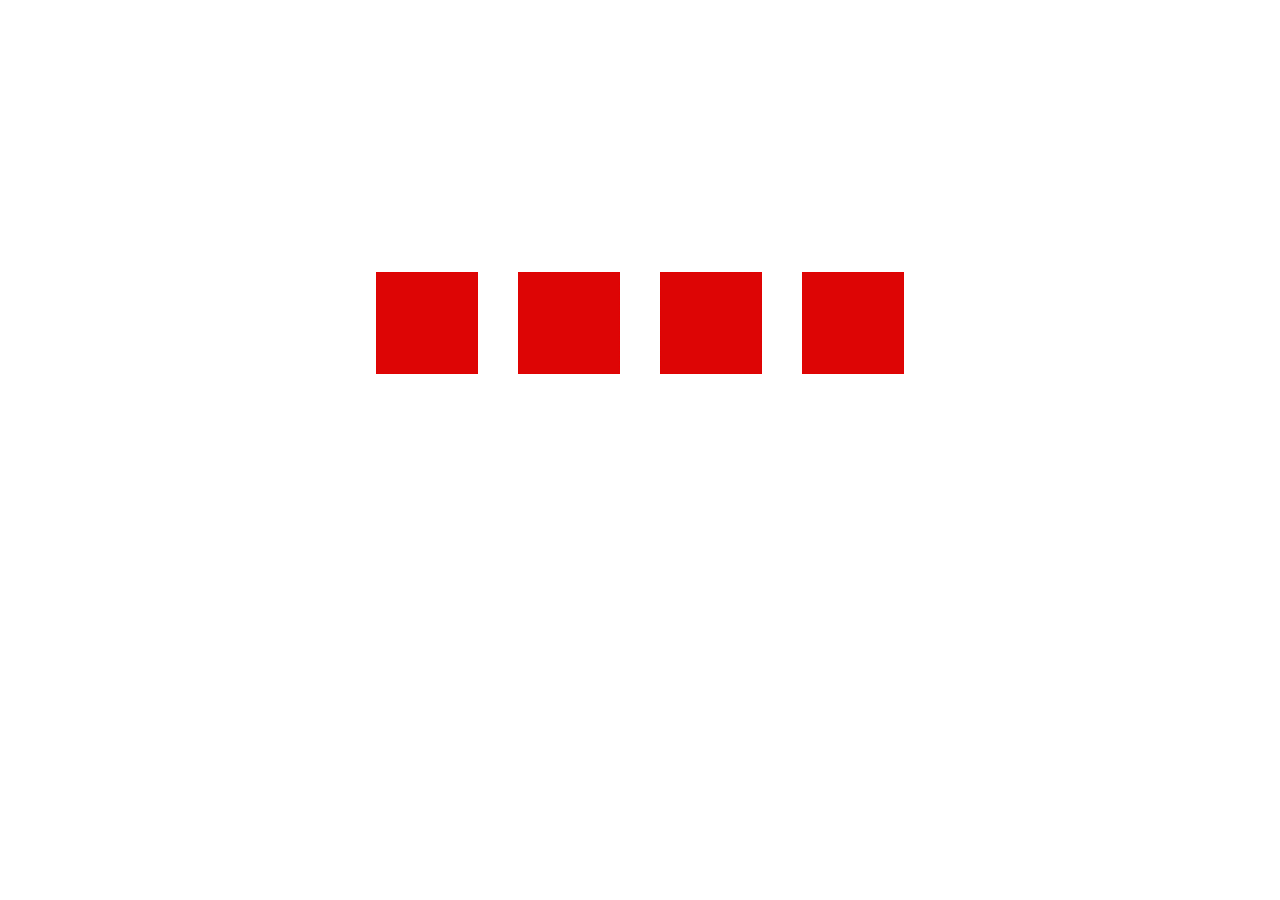
<file: flexbox/index.html>
<!DOCTYPE html>
<html lang="es">
<head>
    <meta charset="UTF-8">
    <meta name="viewport" content="width=device-width, initial-scale=1.0">
    <title>flexbox</title>
    <link rel="stylesheet" href="./srtyle.css">
</head>
<body>
    <section class="principal">
        <article></article>
        <article></article>
        <article></article>
        <article></article>
    </section>
</body>
</html>
</file>
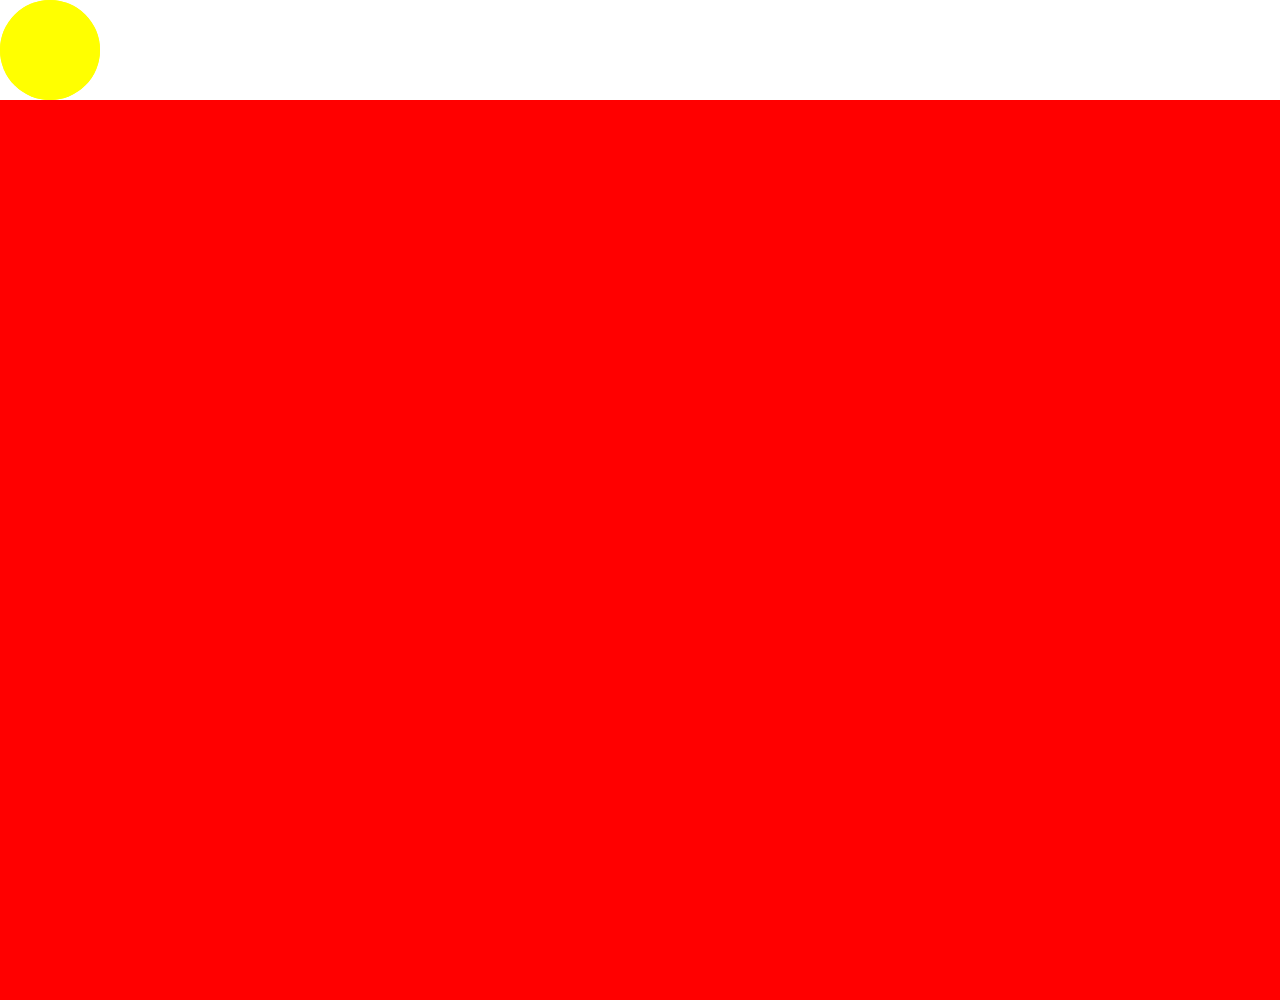
<file: pseudoclase/index.html>
<!DOCTYPE html>
<html lang="en">
<head>
    <meta charset="UTF-8">
    <meta name="viewport" content="width=device-width, initial-scale=1.0">
    <title>Document</title>
    <link rel="stylesheet" href="./style.css">
</head>
<body>
    <section class="hoja">
        <section class="cuadro"></section>
</section>
</body>
   <main>
    <section> </section>
   </main>
</html>
</file>
<file: flexbox/srtyle.css>
.principal{
    height: 600px;
    padding-top: 15px;
    display: flex;
    justify-content: center;
    align-items: center;
}
.principal article{
    height:100px ;
    width: 100px;
    background: rgb(221, 5, 5);
    margin: 20px;
    border: 1px dashed #e20101;
}
</file>
<file: pseudoclase/style.css>
*{
margin:0;
padding: 0;
}

main{
background:red;
height: 100vh;
display: flex;
justify-content: center;
align-items: center;
}

section{
background: white;
height: 40px;
width: 40px:
transition: all 1s;
}

section:hover {
background:yellow;
height: 100px;
width: 100px;
border-radius: 100%;
rotate: 45deg;
}
</file>
